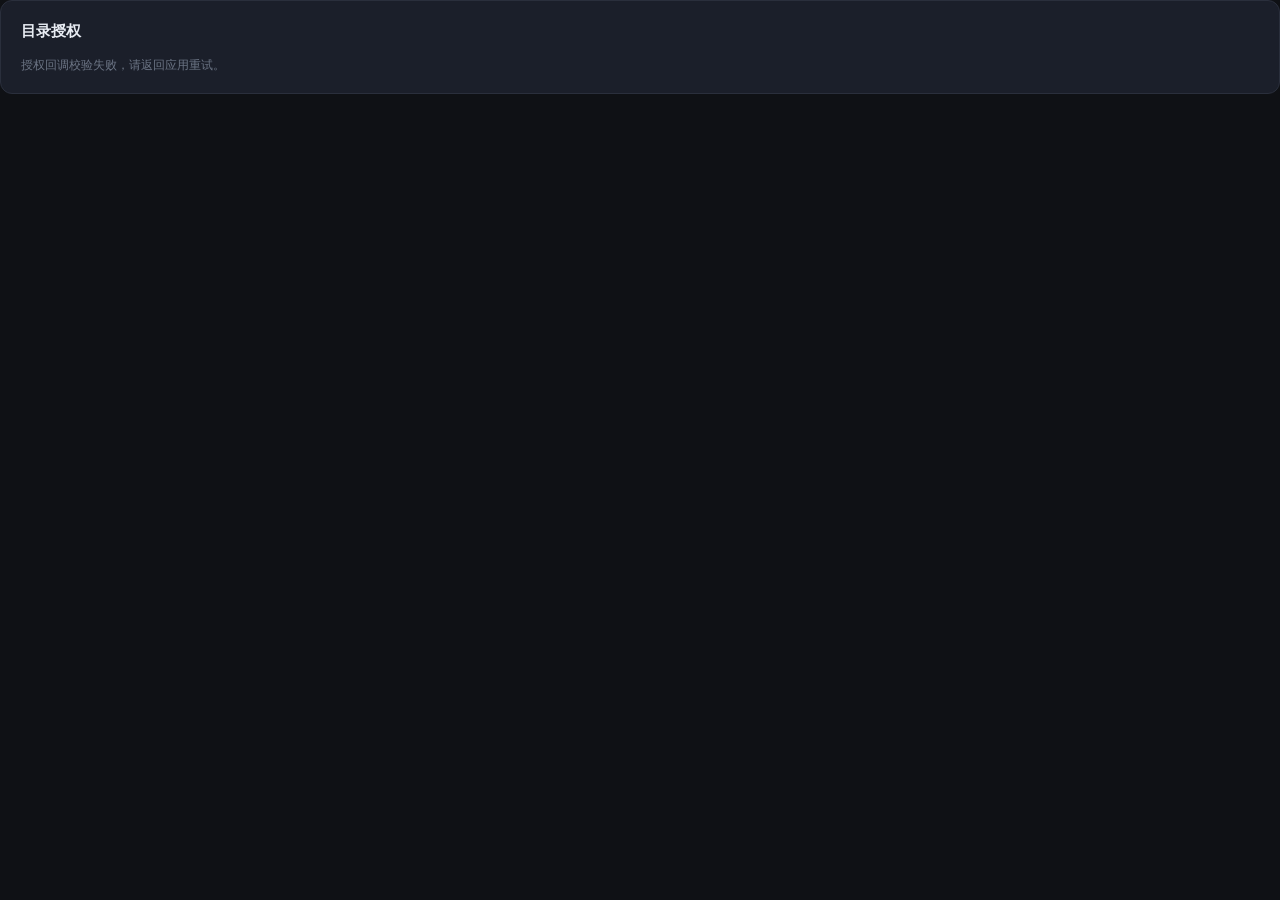
<file: app/ui/callback.html>
<!DOCTYPE html>
<html lang="zh-CN">
<head>
  <meta charset="utf-8" />
  <meta name="viewport" content="width=device-width, initial-scale=1" />
  <title>目录授权回调</title>
  <link rel="stylesheet" href="style.css" />
</head>
<body>
  <main class="app-main">
    <section class="settings-card">
      <h2>目录授权</h2>
      <p class="hint" id="auth-status">正在处理授权结果…</p>
    </section>
  </main>
  <script type="module">
    import { handleAuthCallback } from './js/auth-callback.js';
    handleAuthCallback().then((ok) => {
      if (ok) {
        const el = document.getElementById('auth-status');
        if (el) el.textContent = '授权完成，可关闭此页面。';
      }
    });
  </script>
</body>
</html>
</file>
<file: app/ui/style.css>
:root {
  color-scheme: dark;
  --bg: #0f1115;
  --bg-soft: #161922;
  --bg-card: #1b1f2a;
  --bg-hover: #232834;
  --border: #2a2f3c;
  --text: #e8ecf3;
  --text-dim: #9aa4b5;
  --text-mute: #6b7484;
  --primary: #31c27c;
  --primary-dim: #26a86a;
  --danger: #f2555a;
  --warn: #f6b73c;
  --info: #4a9df8;
  --radius: 12px;
  --radius-sm: 8px;
  --shadow: 0 8px 28px rgba(0, 0, 0, .35);
}

* { box-sizing: border-box; }

html, body {
  height: 100%;
  margin: 0;
}

body {
  background: var(--bg);
  color: var(--text);
  font: 14px/1.55 -apple-system, BlinkMacSystemFont, "Segoe UI", "PingFang SC",
    "Hiragino Sans GB", "Microsoft YaHei", sans-serif;
  overflow: hidden;
}

.hidden { display: none !important; }
.muted { color: var(--text-mute); font-size: 12px; }
.hint { color: var(--text-mute); font-size: 12px; margin: 6px 0 0; }

/* ---------------- 布局 ---------------- */
.layout {
  display: flex;
  height: 100vh;
  padding-bottom: 0;
  transition: padding-bottom .18s ease;
}


.sidebar {
  width: 232px;
  flex: 0 0 232px;
  background: var(--bg-soft);
  border-right: 1px solid var(--border);
  display: flex;
  flex-direction: column;
  padding: 18px 14px;
  gap: 18px;
}

.brand { display: flex; align-items: center; gap: 10px; }

.brand-logo {
  width: 38px; height: 38px;
  display: grid; place-items: center;
  background: linear-gradient(135deg, var(--primary), #1a8f5a);
  border-radius: 10px;
  font-size: 20px;
  color: #05261a;
  font-weight: 700;
}

.brand-name { font-size: 15px; font-weight: 600; }
.brand-sub { font-size: 11px; color: var(--text-mute); }

.brand-meta {
  display: flex;
  flex-wrap: wrap;
  gap: 2px 8px;
  margin-top: 2px;
  font-size: 10px;
  color: var(--text-mute);
}
.brand-meta .bm-item { white-space: nowrap; }

.link {
  color: var(--primary);
  text-decoration: none;
  border-bottom: 1px dashed rgba(49, 194, 124, .5);
  cursor: pointer;
}
.link:hover { color: #4ee39a; }

.mono { font-family: var(--mono, ui-monospace, SFMono-Regular, Menlo, monospace); }

.wechat-row {
  display: flex;
  align-items: center;
  gap: 10px;
  margin: 10px 0 6px;
  padding: 10px 12px;
  border: 1px solid var(--border);
  border-radius: var(--radius-sm);
  background: var(--bg);
}
.wechat-id { font-size: 15px; letter-spacing: .5px; flex: 1; user-select: all; }

.nav { display: flex; flex-direction: column; gap: 4px; }

.nav-item {
  display: flex; align-items: center; gap: 10px;
  padding: 10px 12px;
  background: transparent;
  border: none;
  border-radius: var(--radius-sm);
  color: var(--text-dim);
  font-size: 14px;
  cursor: pointer;
  text-align: left;
  transition: background .15s, color .15s;
}

.nav-item:hover { background: var(--bg-hover); color: var(--text); }
.nav-item.active { background: rgba(49, 194, 124, .14); color: var(--primary); font-weight: 600; }
.nav-item .ico { width: 18px; text-align: center; }

.badge {
  margin-left: auto;
  background: var(--primary);
  color: #05261a;
  border-radius: 10px;
  padding: 1px 7px;
  font-size: 11px;
  font-weight: 700;
}

.account-host { margin-top: auto; display: flex; flex-direction: column; }
.account { display: flex; flex-direction: column; gap: 8px; }

.account-status {
  display: flex; align-items: center; gap: 7px;
  font-size: 12px; color: var(--text-dim);
}

.dot { width: 8px; height: 8px; border-radius: 50%; }
.dot.online { background: var(--primary); box-shadow: 0 0 8px rgba(49, 194, 124, .8); }
.dot.offline { background: var(--text-mute); }

/* ---------------- 主区 ---------------- */
.main { flex: 1; display: flex; flex-direction: column; min-width: 0; }

.topbar {
  height: 60px;
  flex: 0 0 60px;
  display: flex; align-items: center; justify-content: space-between;
  padding: 0 24px;
  border-bottom: 1px solid var(--border);
  background: var(--bg-soft);
}

.topbar h1 { font-size: 17px; margin: 0; font-weight: 600; }
.topbar-actions { display: flex; gap: 10px; align-items: center; }

.content { flex: 1; overflow-y: auto; padding: 20px 24px 32px; }

.view { display: none; }
.view.active { display: block; }

.section-head {
  display: flex; align-items: center; justify-content: space-between;
  gap: 12px; margin: 22px 0 12px; flex-wrap: wrap;
}

.section-head:first-child { margin-top: 4px; }
.section-head h2 { font-size: 15px; margin: 0; font-weight: 600; }

.bulk-actions { display: flex; align-items: center; gap: 10px; flex-wrap: wrap; }
/* 正在载入整张列表（全选/反选前）：整条工具条淡化并显示进度文字 */
.bulk-actions.busy { opacity: .65; }
.bulk-actions.busy .muted { font-style: italic; }

/* ---------------- 按钮/表单 ---------------- */
.btn {
  border: 1px solid transparent;
  border-radius: var(--radius-sm);
  padding: 8px 14px;
  font-size: 13px;
  cursor: pointer;
  background: var(--bg-hover);
  color: var(--text);
  transition: background .15s, opacity .15s, border-color .15s;
  white-space: nowrap;
}

.btn:hover { background: #2b3141; }
.btn:disabled { opacity: .5; cursor: not-allowed; }

.btn-primary { background: var(--primary); color: #05261a; font-weight: 600; }
.btn-primary:hover { background: var(--primary-dim); }

.btn-ghost { background: transparent; border-color: var(--border); color: var(--text-dim); }
.btn-ghost:hover { background: var(--bg-hover); color: var(--text); }

.btn-block { width: 100%; }
.btn-sm { padding: 5px 10px; font-size: 12px; }

.icon-btn {
  background: transparent; border: none; color: var(--text-dim);
  font-size: 16px; cursor: pointer; padding: 4px 8px; border-radius: 6px;
}
.icon-btn:hover { background: var(--bg-hover); color: var(--text); }

input[type="text"], input[type="search"], input[type="tel"], input[type="number"], select {
  background: var(--bg-card);
  border: 1px solid var(--border);
  border-radius: var(--radius-sm);
  color: var(--text);
  padding: 8px 10px;
  font-size: 13px;
  outline: none;
  min-width: 0;
}

input:focus, select:focus { border-color: var(--primary); }

.checkbox { display: inline-flex; align-items: center; gap: 6px; font-size: 12px; color: var(--text-dim); cursor: pointer; }
.checkbox input { accent-color: var(--primary); }

.inline { display: flex; align-items: center; gap: 8px; }

.switch { position: relative; display: inline-block; width: 46px; height: 24px; }
.switch input { opacity: 0; width: 0; height: 0; }
.switch .slider {
  position: absolute; inset: 0; background: var(--bg-hover);
  border-radius: 24px; transition: background .2s; cursor: pointer;
}
.switch .slider::before {
  content: ""; position: absolute; width: 18px; height: 18px; left: 3px; top: 3px;
  background: #fff; border-radius: 50%; transition: transform .2s;
}
.switch input:checked + .slider { background: var(--primary); }
.switch input:checked + .slider::before { transform: translateX(22px); }

/* ---------------- 歌单卡片 ---------------- */
.card-grid {
  display: grid;
  grid-template-columns: repeat(auto-fill, minmax(150px, 1fr));
  gap: 14px;
}

.songlist-card {
  background: var(--bg-card);
  border: 1px solid var(--border);
  border-radius: var(--radius);
  overflow: hidden;
  cursor: pointer;
  transition: transform .15s, border-color .15s;
}

.songlist-card:hover { transform: translateY(-2px); border-color: var(--primary); }

.songlist-card .cover {
  position: relative;
  aspect-ratio: 1 / 1;
  background: var(--bg-hover) center/cover no-repeat;
}

.songlist-card .play-count {
  position: absolute; right: 6px; bottom: 6px;
  background: rgba(0, 0, 0, .6); color: #fff;
  border-radius: 20px; padding: 2px 8px; font-size: 11px;
}

.songlist-card .meta { padding: 8px 10px 10px; }
.songlist-card .title {
  font-size: 13px; line-height: 1.4; height: 36px;
  overflow: hidden; display: -webkit-box; -webkit-line-clamp: 2; -webkit-box-orient: vertical;
}
.songlist-card .sub { font-size: 11px; color: var(--text-mute); margin-top: 4px; }

/* ---------------- 歌曲列表 ---------------- */
.song-list { list-style: none; margin: 0; padding: 0; }

.song-item {
  display: flex; align-items: center; gap: 12px;
  padding: 9px 12px;
  border-radius: var(--radius-sm);
  border: 1px solid transparent;
  transition: background .12s;
  content-visibility: auto;
  contain-intrinsic-size: 52px;
}

.song-item:hover { background: var(--bg-card); }
.song-item.selected { background: rgba(49, 194, 124, .08); }
.song-item .idx { width: 22px; text-align: right; color: var(--text-mute); font-size: 12px; }
.song-item .info { flex: 1; min-width: 0; }
.song-item .name {
  font-size: 13.5px; white-space: nowrap; overflow: hidden; text-overflow: ellipsis;
}
.song-item .name .tag {
  font-size: 10px; color: var(--primary); border: 1px solid var(--primary);
  border-radius: 3px; padding: 0 3px; margin-left: 6px; vertical-align: 1px;
}
.song-item .sub {
  font-size: 12px; color: var(--text-mute);
  white-space: nowrap; overflow: hidden; text-overflow: ellipsis;
}
.song-item .duration { color: var(--text-mute); font-size: 12px; width: 46px; text-align: right; }
.song-item .ops { display: flex; gap: 6px; opacity: 0; transition: opacity .15s; }
.song-item:hover .ops { opacity: 1; }

/* ---------------- 骨架屏 ---------------- */
.skeleton {
  background: linear-gradient(90deg, var(--bg-hover) 25%, #2e3444 37%, var(--bg-hover) 63%);
  background-size: 400% 100%;
  animation: shimmer 1.3s infinite linear;
  border-radius: 6px;
  height: 14px;
}

@keyframes shimmer {
  0% { background-position: 100% 0; }
  100% { background-position: 0 0; }
}

.song-skeleton { display: flex; align-items: center; gap: 12px; padding: 12px; }
.song-skeleton .skeleton.bar { flex: 1; }

/* ---------------- 任务卡片 ---------------- */
.task-list { display: flex; flex-direction: column; gap: 12px; }

.task-card {
  background: var(--bg-card);
  border: 1px solid var(--border);
  border-left: 3px solid var(--text-mute);
  border-radius: var(--radius);
  padding: 12px 14px;
}

.task-card.running { border-left-color: var(--info); }
.task-card.done { border-left-color: var(--primary); }
.task-card.failed { border-left-color: var(--danger); }
.task-card.pending { border-left-color: var(--warn); }

.task-head { display: flex; align-items: center; gap: 10px; }
.task-head .task-title { font-size: 14px; font-weight: 600; flex: 1; min-width: 0; overflow: hidden; text-overflow: ellipsis; white-space: nowrap; }

.progress-row { display: flex; align-items: center; gap: 10px; margin-top: 10px; }
.progress-row .label { font-size: 12px; color: var(--text-dim); width: 62px; flex: 0 0 62px; }
.progress-row .pct {
  font-size: 12px; color: var(--text);
  width: 46px; flex: 0 0 46px; text-align: right;
  font-variant-numeric: tabular-nums;
}
.progress-row .value {
  font-size: 12px; color: var(--text-mute);
  width: 112px; flex: 0 0 112px; text-align: right;
  white-space: nowrap; overflow: hidden; text-overflow: ellipsis;
}

.progress-row .progress {
  flex: 1 1 auto; height: 8px; background: var(--bg-hover);
  border-radius: 6px; overflow: hidden;
}

.progress-row .progress .bar-fill {
  display: block; height: 100%; width: 0%;
  background: linear-gradient(90deg, var(--primary-dim), var(--primary));
  border-radius: 6px;
  transition: width .3s ease;
  position: relative; overflow: hidden;
}

.progress-row .progress.pending .bar-fill { background: transparent; }
.progress-row .progress.skipped .bar-fill { background: #4a5266; }
.progress-row .progress.failed .bar-fill { background: var(--danger); }

.progress-row .progress.running .bar-fill::after {
  content: ''; position: absolute; inset: 0;
  background: linear-gradient(90deg, rgba(255, 255, 255, 0), rgba(255, 255, 255, .45), rgba(255, 255, 255, 0));
  animation: stripe 1.1s linear infinite;
}

@keyframes stripe {
  0% { transform: translateX(-100%); }
  100% { transform: translateX(100%); }
}

/* 兼容旧类名（.progress > .bar + indeterminate） */
.progress { flex: 1; height: 8px; background: var(--bg-hover); border-radius: 6px; overflow: hidden; }
.progress .bar {
  height: 100%; width: 0%;
  background: linear-gradient(90deg, var(--primary-dim), var(--primary));
  border-radius: 6px;
  transition: width .25s ease;
}
.progress .bar.meta { background: linear-gradient(90deg, #3b7fd4, var(--info)); }
.progress .bar.failed { background: var(--danger); }

@keyframes slide {
  0% { margin-left: 0; }
  50% { margin-left: 70%; }
  100% { margin-left: 0; }
}

.task-foot {
  display: flex; align-items: center; gap: 10px;
  margin-top: 10px; font-size: 12px; color: var(--text-mute);
}
.task-foot .fail-reason { color: var(--danger); }

/* ---------------- 下载历史 ---------------- */
.history-scroll {
  height: calc(100vh - 210px);
  overflow-y: auto;
  border: 1px solid var(--border);
  border-radius: var(--radius);
  background: var(--bg-card);
}

.history-table { width: 100%; border-collapse: collapse; font-size: 13px; }

.history-table thead th {
  position: sticky; top: 0; z-index: 2;
  background: var(--bg-soft);
  text-align: left;
  font-weight: 600;
  font-size: 12px;
  color: var(--text-dim);
  padding: 10px 14px;
  border-bottom: 1px solid var(--border);
}

.history-table td {
  padding: 10px 14px;
  border-bottom: 1px solid rgba(42, 47, 60, .6);
  vertical-align: middle;
}

.history-table tr:hover td { background: var(--bg-hover); }
.history-table .col-name { max-width: 280px; }

.file-state { font-size: 12px; }
.file-state.ok { color: var(--primary); }
.file-state.missing { color: var(--danger); }
.file-state.unknown { color: var(--text-mute); }

/* ---------------- 设置 ---------------- */
.settings-card {
  background: var(--bg-card);
  border: 1px solid var(--border);
  border-radius: var(--radius);
  padding: 18px 20px;
  width: 100%;
  /* 撑满内容区（窗口很宽时不再被 620px 卡窄），真正的小屏由下方媒体查询单列兜底 */
  max-width: 100%;
}

.settings-card h2 { font-size: 15px; margin: 0 0 14px; }

.field {
  display: flex;
  flex-direction: column;
  gap: 6px;
  padding: 12px 0;
  border-bottom: 1px dashed rgba(42, 47, 60, .8);
}

.field:last-of-type { border-bottom: none; }
.field > label { font-size: 13px; color: var(--text-dim); }
.field input[readonly] { color: var(--text-mute); }

/* 设置卡片内容不越界：长路径 / 长提示自动换行，控件允许收缩 */
.settings-card { overflow-wrap: anywhere; }
.field, .field > label, .hint { min-width: 0; }
.hint, .field > label { overflow-wrap: anywhere; word-break: break-word; }
.field .inline { flex-wrap: wrap; }
.field .inline > * { min-width: 0; }
.field input, .field select { max-width: 100%; }

/* 推送事件与去重：每类事件一行（勾选框 + 各自的去重分钟数） */
.push-row { display: flex; align-items: center; flex-wrap: wrap; gap: 4px 10px; }
.push-row .check {
  display: inline-flex; align-items: center; gap: 6px;
  font-size: 12px; color: var(--text-dim); cursor: pointer;
}
.push-row .check input { accent-color: var(--primary); }
.push-row .push-dedup {
  display: inline-flex; align-items: center; gap: 4px;
  font-size: 12px; color: var(--text-mute);
}
.push-row .push-dedup input { width: 76px; }

/* 已授权文件夹：可逐个移除（移除前二次确认，移除后不再提供恢复） */
.dir-list { display: flex; flex-direction: column; gap: 6px; margin-top: 8px; }
.dir-row {
  display: flex; align-items: center; gap: 8px;
  padding: 6px 8px; border: 1px solid var(--border); border-radius: var(--radius-sm);
  background: var(--bg-hover); font-size: 12px;
}
.dir-row .dir-path { flex: 1 1 auto; min-width: 0; overflow-wrap: anywhere; }
.dir-row .tag {
  flex: 0 0 auto; font-size: 11px; padding: 1px 6px; border-radius: 999px;
  background: rgba(49, 194, 124, .16); color: var(--primary);
}


/* ---------------- 播放器弹窗（player-window 组件风格） ---------------- */
/* 播放器打开时锁住背景滚动，避免弹窗后面的页面跟着动 */
body.has-player { overflow: hidden; }

/* 用 .modal-card.player-card 提高特异性，避免被 .modal-card 的 420px 上限压窄 */
.modal-card.player-card { width: min(720px, 96vw); max-width: min(720px, 96vw); }

.player-body { display: flex; flex-direction: column; gap: 12px; }

.pw-top { display: flex; gap: 14px; align-items: flex-start; }

.pw-cover {
  width: 104px; height: 104px; border-radius: 10px; object-fit: cover;
  background: var(--bg-hover); flex-shrink: 0;
  border: 1px solid var(--border);
}

.pw-side { flex: 1; min-width: 0; display: flex; flex-direction: column; gap: 8px; }

/* 原生 audio 只负责播放，界面用下面的自绘控制条
   （原生「⋮ → 下载」拿的是试听音质，容易误用） */
.pw-side audio { display: none; }

.pw-bar {
  display: flex; align-items: center; gap: 8px;
  padding: 8px 10px;
  border: 1px solid var(--border); border-radius: 10px;
  background: rgba(0, 0, 0, .18);
}

.pw-btn {
  flex-shrink: 0; width: 30px; height: 30px; padding: 0; line-height: 1;
  display: inline-flex; align-items: center; justify-content: center;
  border: 1px solid var(--border); border-radius: 8px;
  background: var(--bg-hover); color: var(--text);
  font-size: 13px; cursor: pointer;
  transition: background .2s, border-color .2s, color .2s;
}

.pw-btn:hover { border-color: var(--primary); color: var(--primary); }
.pw-btn svg { width: 16px; height: 16px; fill: currentColor; display: block; }

.pw-time {
  flex-shrink: 0; min-width: 84px; text-align: center;
  font-size: 11.5px; color: var(--text-mute); font-variant-numeric: tabular-nums;
}

.pw-range {
  -webkit-appearance: none; appearance: none;
  height: 4px; border-radius: 3px; background: var(--border);
  cursor: pointer; outline: none;
}

.pw-range::-webkit-slider-thumb {
  -webkit-appearance: none; appearance: none;
  width: 12px; height: 12px; border: none; border-radius: 50%; background: var(--primary);
}

.pw-range::-moz-range-thumb {
  width: 12px; height: 12px; border: none; border-radius: 50%; background: var(--primary);
}

.pw-seek { flex: 1; min-width: 60px; }
.pw-vol { width: 68px; flex-shrink: 0; }

.pw-more-wrap { position: relative; flex-shrink: 0; }

.pw-more-menu {
  position: absolute; right: 0; top: calc(100% + 6px); z-index: 30;
  min-width: 210px; padding: 4px;
  display: flex; flex-direction: column; gap: 2px;
  background: var(--bg-card, var(--bg, #1b1b1d));
  border: 1px solid var(--border); border-radius: 10px;
  box-shadow: 0 8px 24px rgba(0, 0, 0, .35);
}

.pw-more-item {
  display: flex; align-items: center; justify-content: space-between; gap: 12px;
  padding: 8px 10px; border: none; border-radius: 7px;
  background: transparent; color: var(--text); font-size: 12.5px;
  text-align: left; cursor: pointer;
}

.pw-more-item:hover { background: var(--bg-hover); color: var(--primary); }

@media (max-width: 560px) {
  .pw-time { min-width: 70px; font-size: 11px; }
  .pw-vol { display: none; }
}

.pw-meta {
  font-size: 12.5px; color: var(--text-mute); line-height: 1.5;
  word-break: break-all;
}

.pw-hint { font-size: 12px; color: var(--text-dim); line-height: 1.5; }

/* 歌词盒：上下 70px 留白，首行/末行也能滚到正中 */
.pw-lrc {
  height: 190px;
  overflow-y: auto;
  padding: 70px 12px;
  border: 1px solid var(--border);
  border-radius: 10px;
  background: rgba(0, 0, 0, .18);
  text-align: center;
  scrollbar-width: thin;
}

.pw-lrc .lyric-line {
  padding: 5px 4px;
  font-size: 13.5px;
  color: var(--text-dim);
  opacity: .55;
  cursor: pointer;
  border-radius: 6px;
  transition: color .2s, opacity .2s, background .2s;
}

.pw-lrc .lyric-line:hover { background: var(--bg-hover); opacity: .85; }
.pw-lrc .lyric-line.active { color: var(--primary); opacity: 1; font-weight: 600; }

.pw-lrc .lyric-trans {
  display: block; margin-top: 2px;
  font-size: 12px; font-weight: 400; color: var(--text-mute);
}

.pw-lrc .lyric-empty { padding: 24px 0; color: var(--text-mute); font-size: 13px; }

.pw-fields {
  max-height: 170px; overflow-y: auto;
  border-top: 1px solid var(--border);
  padding-top: 10px;
  display: grid; grid-template-columns: repeat(auto-fill, minmax(220px, 1fr));
  gap: 6px 16px;
}

.pw-field { display: flex; gap: 8px; font-size: 12.5px; align-items: baseline; }
.pw-field-label { color: var(--text-mute); min-width: 64px; flex-shrink: 0; }
.pw-field-value { color: var(--text); word-break: break-all; }
.pw-field-value .lyric-empty-inline { color: var(--text-mute); }


/* ---------------- 播放队列（播放列表） ---------------- */
#modal-queue { z-index: 75; }
.pw-tools { display: flex; align-items: center; gap: 2px; }
.pw-tools #pw-mode { font-size: 19px; font-weight: 600; }
.pw-btn:disabled { opacity: .32; cursor: not-allowed; }
.pw-queue-btn { position: relative; }
.q-badge {
  position: absolute; top: 0; right: 0;
  min-width: 14px; height: 14px; padding: 0 3px;
  border-radius: 7px; background: var(--primary); color: #05261a;
  font-size: 9px; line-height: 14px; text-align: center; font-weight: 700;
}
.q-badge:empty { display: none; }
.queue-card { max-width: 620px; }
.queue-toolbar {
  display: flex; align-items: center; gap: 8px;
  padding: 10px 16px;
  border-bottom: 1px solid var(--border);
}
.queue-toolbar .muted {
  flex: 1; min-width: 0; font-size: 12px;
  white-space: nowrap; overflow: hidden; text-overflow: ellipsis;
}
.queue-body { flex: 1; min-height: 0; padding: 6px 12px 16px; }
.queue-list { list-style: none; margin: 0; padding: 0; }
.queue-item {
  display: flex; align-items: center; gap: 10px;
  padding: 8px; border-radius: 10px;
  border-bottom: 1px solid var(--border);
  cursor: pointer;
}
.queue-item:last-child { border-bottom: none; }
.queue-item:hover { background: var(--bg-hover); }
.queue-item.playing { background: rgba(49, 194, 124, .10); box-shadow: inset 3px 0 0 var(--primary); }
.q-idx { width: 20px; flex: 0 0 20px; text-align: right; font-size: 12px; color: var(--text-mute); }
.q-eq { display: none; width: 20px; flex: 0 0 20px; height: 14px; align-items: flex-end; justify-content: center; gap: 2px; }
.q-eq i { display: block; width: 3px; height: 6px; border-radius: 2px; background: var(--primary); animation: eq-bounce .9s infinite ease-in-out; }
.q-eq i:nth-child(2) { height: 12px; animation-delay: .15s; }
.q-eq i:nth-child(3) { height: 8px; animation-delay: .3s; }
.queue-item.playing .q-idx { display: none; }
.queue-item.playing .q-eq { display: flex; }
@keyframes eq-bounce {
  0%, 100% { transform: scaleY(.5); }
  50% { transform: scaleY(1.15); }
}
.q-cover {
  position: relative;
  width: 44px; height: 44px; flex: 0 0 44px; border-radius: 8px;
  background: linear-gradient(135deg, var(--bg-hover), var(--bg-soft)) center/cover no-repeat;
}
.q-cover::after {
  content: "♪"; position: absolute; inset: 0;
  display: grid; place-items: center;
  color: var(--text-mute); font-size: 16px;
}
.q-cover[style*="background-image"]::after { display: none; }
.q-info { flex: 1; min-width: 0; display: flex; flex-direction: column; gap: 2px; }
.q-name { font-size: 14px; white-space: nowrap; overflow: hidden; text-overflow: ellipsis; }
.queue-item.playing .q-name { color: var(--primary); font-weight: 600; }
.q-sub { font-size: 12px; color: var(--text-mute); white-space: nowrap; overflow: hidden; text-overflow: ellipsis; }
.q-del { flex: 0 0 auto; color: var(--text-mute); }
.queue-empty { padding: 36px 12px; text-align: center; color: var(--text-dim); font-size: 14px; line-height: 1.8; }
.song-item.playing { background: rgba(49, 194, 124, .07); }
.song-item.playing .name { color: var(--primary); }
.m-row .m-count { font-size: 12px; color: var(--text-mute); }

.col-action { text-align: right; white-space: nowrap; }
.btn-sm { padding: 4px 10px; font-size: 12px; }

/* ---------------- 模态 ---------------- */
.modal {
  position: fixed; inset: 0;
  background: rgba(0, 0, 0, .6);
  display: flex; align-items: center; justify-content: center;
  z-index: 60;
  padding: 24px;
}

/* 播放器弹窗要压住其它弹窗：三个 .modal 原本都是 60，而 #modal-player 在 DOM 最前面，
   同级下会被后面的「歌单歌曲列表」弹窗盖住，所以单独抬高一层（仍低于 loading=80 / toast=90） */
#modal-player { z-index: 70; }

.modal-card {
  background: var(--bg-soft);
  border: 1px solid var(--border);
  border-radius: 14px;
  box-shadow: var(--shadow);
  width: 100%;
  max-width: 420px;
  max-height: 86vh;
  display: flex; flex-direction: column;
  overflow: hidden;
}

.modal-card.modal-wide { max-width: 760px; }

.modal-head {
  display: flex; align-items: center; justify-content: space-between;
  padding: 14px 18px;
  border-bottom: 1px solid var(--border);
}

.modal-head h3 { margin: 0; font-size: 15px; }
.modal-body { padding: 16px 18px; overflow-y: auto; }

.tabs { display: flex; gap: 6px; padding: 12px 18px 0; }

.tab {
  flex: 1;
  background: transparent;
  border: 1px solid var(--border);
  border-radius: var(--radius-sm);
  color: var(--text-dim);
  padding: 8px 6px;
  font-size: 13px;
  cursor: pointer;
}

.tab.active { background: rgba(49, 194, 124, .14); border-color: var(--primary); color: var(--primary); font-weight: 600; }

.qr-box {
  position: relative;
  width: 200px; height: 200px;
  margin: 4px auto 10px;
  background: #fff;
  border-radius: 10px;
  display: grid; place-items: center;
  overflow: hidden;
}

.qr-box img { width: 100%; height: 100%; object-fit: contain; }

.qr-mask {
  position: absolute; inset: 0;
  background: rgba(15, 17, 21, .82);
  color: var(--text-dim);
  display: flex; align-items: center; justify-content: center;
  font-size: 13px;
  text-align: center;
  padding: 12px;
}

/* ---------------- toast / loading ---------------- */
.toast-wrap {
  position: fixed; top: 18px; right: 18px;
  display: flex; flex-direction: column; gap: 8px;
  z-index: 90;
}

.toast {
  background: var(--bg-card);
  border: 1px solid var(--border);
  border-left: 3px solid var(--info);
  border-radius: var(--radius-sm);
  padding: 10px 14px;
  font-size: 13px;
  box-shadow: var(--shadow);
  animation: toast-in .18s ease;
  max-width: 340px;
}

.toast.success { border-left-color: var(--primary); }
.toast.error { border-left-color: var(--danger); }
.toast.warn { border-left-color: var(--warn); }

@keyframes toast-in {
  from { opacity: 0; transform: translateX(16px); }
  to { opacity: 1; transform: translateX(0); }
}

.loading {
  position: fixed; inset: 0;
  background: rgba(15, 17, 21, .45);
  display: grid; place-items: center;
  z-index: 80;
}

.spinner {
  width: 34px; height: 34px;
  border: 3px solid rgba(255, 255, 255, .18);
  border-top-color: var(--primary);
  border-radius: 50%;
  animation: spin .8s linear infinite;
}

@keyframes spin { to { transform: rotate(360deg); } }

.empty {
  text-align: center;
  color: var(--text-mute);
  font-size: 13px;
  padding: 28px 0;
}

/* ---------------- 滚动条 ---------------- */
::-webkit-scrollbar { width: 9px; height: 9px; }
::-webkit-scrollbar-track { background: transparent; }
::-webkit-scrollbar-thumb { background: #333a49; border-radius: 6px; }
::-webkit-scrollbar-thumb:hover { background: #414a5c; }

/* ---------------- 首页入口（四宫格） ---------------- */
.home-hub {
  display: grid;
  grid-template-columns: repeat(auto-fit, minmax(250px, 1fr));
  gap: 14px;
}

.home-entry {
  display: flex;
  align-items: center;
  gap: 14px;
  padding: 18px;
  text-align: left;
  color: var(--text);
  background: var(--bg-card);
  border: 1px solid var(--border);
  border-radius: var(--radius);
  cursor: pointer;
  transition: transform .15s, border-color .15s, background .15s;
}

.home-entry:hover { transform: translateY(-2px); border-color: var(--primary); background: var(--bg-hover); }
.home-entry:active { transform: translateY(0); }

.home-entry .he-ico {
  flex: 0 0 auto;
  width: 46px; height: 46px;
  display: grid; place-items: center;
  font-size: 24px;
  background: var(--bg-hover);
  border-radius: 12px;
}

.home-entry .he-text { display: flex; flex-direction: column; gap: 2px; flex: 1; min-width: 0; }
.home-entry .he-title { font-size: 15px; font-weight: 600; }
.home-entry .he-desc { font-size: 12px; color: var(--text-mute); }
.home-entry .he-count { flex: 0 0 auto; font-size: 12px; color: var(--primary); white-space: nowrap; }

.head-left { display: flex; align-items: center; gap: 10px; flex-wrap: wrap; }

/* ---------------- 响应式 ---------------- */
@media (max-width: 900px) {
  .sidebar { width: 68px; flex-basis: 68px; padding: 14px 8px; }
  .brand-name, .brand-sub, .nav-item span:not(.ico), .nav-item > .badge, .account-status { display: none; }
  .nav-item { justify-content: center; }
  .content { padding: 14px; }
  .home-hub { grid-template-columns: 1fr; }
  .home-entry { padding: 14px; }
}

/* 搜索页提示（歌单搜索用法说明） */
.search-hint {
  margin: 10px 2px 0;
  padding: 8px 12px;
  background: var(--bg-soft);
  border: 1px solid var(--border);
  border-left: 3px solid var(--primary);
  border-radius: var(--radius-sm);
  color: var(--text-dim);
  font-size: 12px;
  line-height: 1.7;
}
.search-hint b { color: var(--text); }
.search-hint code {
  background: var(--bg-card);
  border-radius: 4px;
  padding: 1px 5px;
  color: var(--primary);
}


/* ---------------- v1.2.0 新增：折叠卡头 / 账号卡片 / 消息日志 ---------------- */
.settings-card > summary.card-head {
  list-style: none;
  cursor: pointer;
  display: flex;
  align-items: center;
  justify-content: space-between;
  gap: 8px;
  user-select: none;
}
.settings-card > summary.card-head::-webkit-details-marker { display: none; }
.settings-card > summary.card-head h2 { margin: 0; font-size: 15px; }
.settings-card > summary.card-head::after {
  content: "▾";
  color: var(--text-mute);
  font-size: 12px;
  transition: transform .16s ease;
}
.settings-card[open] > summary.card-head::after { transform: rotate(180deg); }
.settings-card[open] > summary.card-head { margin-bottom: 14px; }

.account-card { display: flex; flex-direction: row; align-items: center; gap: 10px; }
.acc-main { flex: 1; min-width: 0; display: flex; flex-direction: column; align-items: flex-start; gap: 2px; }
.acc-avatar {
  width: 40px; height: 40px; flex: 0 0 40px;
  border-radius: 50%;
  background: var(--bg-hover);
  display: grid; place-items: center;
  overflow: hidden;
  font-size: 16px;
}
.acc-avatar img { width: 100%; height: 100%; object-fit: cover; }
.acc-name {
  font-size: 13px; font-weight: 600;
  white-space: nowrap; overflow: hidden; text-overflow: ellipsis;
}
.acc-sub { font-size: 12px; color: var(--text-mute); }
.acc-list { display: flex; flex-direction: column; gap: 6px; }
.acc-item {
  display: flex; align-items: center; gap: 8px;
  padding: 6px 8px;
  border: 1px solid var(--border);
  border-radius: var(--radius-sm);
  background: var(--bg-card);
  font-size: 12px;
  cursor: pointer;
}
.acc-item:hover { background: var(--bg-hover); }
.acc-item.current { border-color: var(--primary); }
.acc-item .acc-del {
  border: none; background: none; color: var(--text-mute);
  cursor: pointer; font-size: 13px; padding: 0 2px;
}
.acc-item .acc-del:hover { color: var(--danger); }
.chip {
  padding: 4px 12px; border-radius: 999px;
  border: 1px solid var(--border);
  background: var(--bg-card);
  color: var(--text-dim);
  font-size: 12px; cursor: pointer;
}
.chip:hover { background: var(--bg-hover); }
.chip.active { border-color: var(--primary); color: var(--primary); background: rgba(49, 194, 124, .12); }
.logs-scroll {
  max-height: 60vh; overflow: auto;
  border: 1px solid var(--border); border-radius: var(--radius);
  background: var(--bg-card);
}
.log-row {
  display: flex; align-items: baseline; gap: 10px;
  padding: 9px 12px;
  border-bottom: 1px dashed rgba(42, 47, 60, .8);
  font-size: 13px;
}
.log-row:last-child { border-bottom: none; }
.log-time { color: var(--text-mute); font-size: 12px; flex: 0 0 auto; font-variant-numeric: tabular-nums; }

/* ==========================================================
   主题：浅色（html[data-theme="light"]）
   ========================================================== */
html[data-theme="light"] {
  color-scheme: light;
  --bg: #f2f4f7;
  --bg-soft: #e9edf3;
  --bg-card: #ffffff;
  --bg-hover: #e3e9f0;
  --border: #d7dee7;
  --text: #1b2330;
  --text-dim: #4a5568;
  --text-mute: #8b94a5;
  --primary: #21a566;
  --primary-dim: #1b8b55;
  --shadow: 0 6px 20px rgba(24, 39, 75, .12);
}
html[data-theme="light"] .song-skeleton .skeleton {
  background: linear-gradient(90deg, var(--bg-hover) 25%, #d9e0ea 37%, var(--bg-hover) 63%);
}
html[data-theme="light"] .sidebar { border-right-color: var(--border); }

/* ==========================================================
   设置页：一项一行（左标题 / 右控件，说明整行铺满）
   ========================================================== */
#view-settings .field {
  display: grid;
  /* 第二列必须写 minmax(0, 1fr)：只写 1fr 时该列 min 是 auto，
     遇到不断行的长目录路径（select 的 option、.hint 里的长路径）会把网格撑到卡片外，
     即用户反馈的「控件/文字超出设置卡片背景框」。 */
  /* 标签列固定一个合适宽度（不再按百分比随卡片变宽而拉大），右侧控件列吃掉剩余空间 */
  grid-template-columns: minmax(120px, 236px) minmax(0, 1fr);
  align-items: center;
  gap: 6px 14px;
}
#view-settings .field > label:first-child { grid-column: 1; }
#view-settings .field > .hint { grid-column: 1 / -1; }
#view-settings .field > .inline,
#view-settings .field > input[type="text"],
#view-settings .field > input[type="number"],
#view-settings .field > select,
/* 除「标签」与「提示文字」外的直属子元素一律放到右侧控件列。
   否则它们会被自动排进第一列（标签列，固定 236px），
   例如 #dir-list、.push-row 会被压成 236px 宽的一小条，右边留一大片空白 */
#view-settings .field > *:not(label):not(.hint) { grid-column: 2; }
#view-settings .field > .check { grid-column: 2; }
#view-settings .field > .check { margin: 2px 0; }
/* 控件可收缩 + 长文本可断行：兜住超长目录名/提示文案 */
#view-settings .field > .inline { min-width: 0; flex-wrap: wrap; }
#view-settings .field > .inline > * { min-width: 0; max-width: 100%; }
#view-settings .field > input,
#view-settings .field > select { max-width: 100%; min-width: 0; }
#view-settings .field > select { width: 100%; }
#view-settings .field > .hint { overflow-wrap: anywhere; word-break: break-word; }
#view-settings #dir-list { width: 100%; min-width: 0; }

/* 页面最下方的统一「保存设置」条 */
.settings-save {
  position: sticky;
  bottom: 0;
  display: flex;
  align-items: center;
  justify-content: space-between;
  gap: 12px;
  flex-wrap: wrap;
  margin-top: 16px;
  padding: 14px 18px;
  background: var(--bg-card);
  border: 1px solid var(--border);
  border-radius: var(--radius);
  box-shadow: var(--shadow);
}
.settings-save .btn { min-width: 132px; }

/* 设置页最下方的「关于」信息块（开发者 / 发布者） */
.settings-about {
  margin-top: 16px;
  padding: 14px 18px;
  background: var(--bg-card);
  border: 1px solid var(--border);
  border-radius: var(--radius);
}
.settings-about .about-head { margin-bottom: 8px; }
.settings-about .about-head h2 { margin: 0; font-size: 14px; }
.settings-about .hint { margin: 0; }
.settings-about .link { cursor: pointer; }

/* 小屏：设置项改成单列，标签在上、控件在下，避免被窄屏挤成两截 */
@media (max-width: 560px) {
  #view-settings .field {
    grid-template-columns: minmax(0, 1fr);
    gap: 4px;
  }
  #view-settings .field > * { grid-column: 1 / -1; }
}

/* ---------------- 首页新增板块（信息流 / 榜单 / 新碟 / 歌手 / 热搜 / 每日 30 首） ---------------- */
.block-mount { display: flex; flex-direction: column; gap: 12px; }

/* 一行 chip（榜单分类 / 新碟区域 / 热搜词 / 信息流卡片） */
.chip-row { display: flex; flex-wrap: wrap; gap: 8px; margin: 4px 0 12px; }
.chip-row .chip b { color: var(--primary); margin-right: 2px; }
.muted-chip { opacity: .75; cursor: default; }

/* 信息流分组 */
.block-group { margin-bottom: 18px; }
.block-group-title {
  font-size: 14px; font-weight: 600; margin: 10px 0 8px;
  padding-left: 8px; border-left: 3px solid var(--primary);
}

/* 板块内的勾选工具条 */
.bulk-bar {
  display: flex; align-items: center; gap: 10px; flex-wrap: wrap;
  padding: 8px 10px; border: 1px solid var(--border);
  border-radius: var(--radius); background: var(--bg-card);
  position: sticky; bottom: 0;
}
.bulk-bar .spacer { flex: 1; }
.block-bulk { margin-top: 10px; }

/* 专辑小卡片（复用 .card-grid 的网格布局，只是格子更小） */
.card-grid.mini { grid-template-columns: repeat(auto-fill, minmax(124px, 1fr)); gap: 12px; }
.mini-card {
  display: flex; flex-direction: column; gap: 6px; padding: 0;
  background: var(--bg-card); border: 1px solid var(--border);
  border-radius: var(--radius); overflow: hidden;
  cursor: pointer; text-align: left; color: var(--text);
  transition: transform .15s, border-color .15s;
}
.mini-card:hover { transform: translateY(-2px); border-color: var(--primary); }
.mini-cover {
  width: 100%; aspect-ratio: 1 / 1; object-fit: cover; display: block;
  background: var(--bg-hover);
}
.mini-name {
  font-size: 12px; line-height: 1.4; padding: 0 8px;
  display: -webkit-box; -webkit-line-clamp: 2; -webkit-box-orient: vertical; overflow: hidden;
}
.mini-sub {
  font-size: 11px; color: var(--text-mute); padding: 0 8px 8px;
  overflow: hidden; text-overflow: ellipsis; white-space: nowrap;
}

/* 歌手榜 */
.singer-list { list-style: none; margin: 0; padding: 0; }
.singer-item {
  display: flex; align-items: center; gap: 12px;
  padding: 8px 12px; border-bottom: 1px dashed var(--border);
}
.singer-name {
  flex: 1; min-width: 0; display: flex; flex-direction: column; align-items: flex-start;
  gap: 2px; background: none; border: 0; color: var(--text); cursor: pointer;
  font-size: 13px; text-align: left; padding: 0;
}
.singer-name:hover .singer-name-text { color: var(--primary); }
.singer-name-text { font-weight: 600; }
.singer-ops { display: flex; gap: 6px; flex-shrink: 0; }

/* 歌曲详情弹窗里的信息块 */
.detail-grid { display: grid; grid-template-columns: repeat(auto-fill, minmax(150px, 1fr)); gap: 10px; margin: 10px 0; }
.detail-grid .fact {
  background: var(--bg-card); border: 1px solid var(--border);
  border-radius: var(--radius-sm); padding: 8px 10px;
}
.detail-grid .fact b { display: block; font-size: 11px; color: var(--text-mute); font-weight: 500; margin-bottom: 2px; }
.fact-tag { display: inline-block; margin: 2px 6px 2px 0; }

/* 小屏：入口与工具条更紧凑 */
@media (max-width: 720px) {
  .bulk-bar { position: static; }
  .singer-item { flex-wrap: wrap; }
}

/* ==========================================================
   播放器 v1.7：沉浸式全屏播放页（手机）/ 居中卡片（桌面）
   ========================================================== */
#modal-player { --pf-lyric-size: 17px; }
#modal-player.pf-size-s { --pf-lyric-size: 15px; }
#modal-player.pf-size-m { --pf-lyric-size: 17px; }
#modal-player.pf-size-l { --pf-lyric-size: 20px; }
#modal-player.pf-align-left .pw-lrc { text-align: left; }
#modal-player .player-card { position: relative; overflow: hidden; display: flex; flex-direction: column; isolation: isolate; }

.pf-bg {
  position: absolute; inset: -12%; z-index: 0;
  background: linear-gradient(160deg, #1c2430, #0f1115) center/cover no-repeat;
  filter: blur(46px) saturate(1.25); opacity: 0; transform: scale(1.08);
  transition: opacity .6s ease; pointer-events: none;
  animation: pf-breathe 14s ease-in-out infinite;
}
.pf-bg.on { opacity: .42; }
@keyframes pf-breathe {
  0%, 100% { transform: scale(1.08); filter: blur(46px) saturate(1.2); }
  50% { transform: scale(1.16); filter: blur(54px) saturate(1.35); }
}

/* 顶栏 */
.pf-top {
  position: relative; z-index: 3; display: flex; align-items: center; gap: 8px;
  padding: 10px 12px 6px;
  background: linear-gradient(180deg, rgba(8, 10, 14, .55), rgba(8, 10, 14, 0));
}
.pf-back { flex: 0 0 auto; width: 40px; height: 40px; font-size: 30px; line-height: 1; padding: 0 0 3px; color: var(--text); border-radius: 12px; opacity: .82; }
.pf-back:active { background: rgba(255, 255, 255, .08); }
.pf-titles { flex: 1; min-width: 0; text-align: center; }
.pf-name { font-size: 15px; font-weight: 600; letter-spacing: .2px; white-space: nowrap; overflow: hidden; text-overflow: ellipsis; }
.pf-artist { margin-top: 1px; font-size: 11.5px; color: var(--text-dim); white-space: nowrap; overflow: hidden; text-overflow: ellipsis; }
.pf-top-actions { flex: 0 0 auto; display: flex; align-items: center; gap: 2px; }
.pf-sleep { display: inline-flex; align-items: center; gap: 3px; height: 26px; padding: 0 8px; border-radius: 13px; background: rgba(255, 255, 255, .08); color: var(--text-dim); font-size: 11px; font-variant-numeric: tabular-nums; }
.pf-sleep-ico { font-size: 12px; }
.pf-more-btn { width: 40px; height: 40px; font-size: 20px; opacity: .82; }

/* 歌词舞台 */
.pf-stage { position: relative; z-index: 1; flex: 1; min-height: 0; display: flex; gap: 18px; padding: 0 18px; transition: filter .3s ease; }
#modal-player:not(.playing) .pf-stage { filter: brightness(.82); }
.pf-cover-wrap { flex: 0 0 132px; display: flex; align-items: center; justify-content: center; transition: opacity .35s ease, transform .35s ease; }
.pf-cover-wrap.fade { opacity: .16; transform: scale(.94); }
.pf-disc { position: relative; width: 132px; height: 132px; border-radius: 50%; overflow: hidden; background: radial-gradient(circle at 50% 50%, #2a2f3c 0 22%, #151922 23% 100%); box-shadow: 0 14px 40px rgba(0, 0, 0, .45); opacity: .78; }
.pf-disc::after { content: ""; position: absolute; left: 50%; top: 50%; width: 16%; height: 16%; transform: translate(-50%, -50%); border-radius: 50%; background: var(--bg); border: 1px solid rgba(255, 255, 255, .12); }
.pf-disc img { width: 100%; height: 100%; object-fit: cover; display: block; }
.pf-disc-fallback { position: absolute; inset: 0; display: none; place-items: center; font-size: 34px; color: rgba(255, 255, 255, .45); }
.pf-disc.no-cover .pf-disc-fallback { display: grid; }
#modal-player.playing .pf-disc { animation: pf-spin 26s linear infinite; }
@keyframes pf-spin { to { transform: rotate(360deg); } }

.pf-stage .pw-lrc {
  flex: 1; min-width: 0; height: 100%; padding: 42% 4px;
  border: 0; background: transparent; text-align: center; overflow-y: auto; scroll-behavior: smooth;
  -webkit-mask-image: linear-gradient(180deg, transparent, #000 14%, #000 86%, transparent);
  mask-image: linear-gradient(180deg, transparent, #000 14%, #000 86%, transparent);
}
.pf-stage .lyric-line { padding: 7px 6px; font-size: var(--pf-lyric-size); line-height: 1.4; color: var(--text-dim); opacity: .32; border-radius: 8px; transform: scale(.94); transition: opacity .25s, transform .25s; cursor: pointer; }
.pf-stage .lyric-line.near { opacity: .52; transform: scale(.97); }
.pf-stage .lyric-line.active { opacity: 1; transform: scale(1.04); font-weight: 600; }
.pf-stage .lyric-text { display: inline-block; background: none; -webkit-background-clip: text; background-clip: text; }
.pf-stage .lyric-line.active .lyric-text { background-image: linear-gradient(90deg, var(--primary) 0 var(--p, 0%), var(--text) var(--p, 0%) 100%); -webkit-background-clip: text; background-clip: text; color: transparent; }
.pf-stage .lyric-line.flash { animation: pf-flash .55s ease; }
@keyframes pf-flash { 0% { background: rgba(49, 194, 124, .26); } 100% { background: transparent; } }
.pf-stage .lyric-trans { display: block; margin-top: 3px; font-size: max(11px, calc(var(--pf-lyric-size) * .66)); font-weight: 400; color: var(--text-mute); }
#modal-player.hide-trans .lyric-trans { display: none; }
.pf-lrc-empty { flex: 1; display: flex; flex-direction: column; align-items: center; justify-content: center; gap: 12px; color: var(--text-mute); }
.pf-lrc-empty-title { font-size: 15px; }
.pf-follow { position: absolute; right: 16px; bottom: 10px; height: 32px; padding: 0 14px; border-radius: 16px; border: 1px solid var(--border); background: rgba(22, 25, 34, .88); color: var(--text); font-size: 12px; box-shadow: 0 6px 18px rgba(0, 0, 0, .35); -webkit-backdrop-filter: blur(10px); backdrop-filter: blur(10px); }
#modal-player.sync-open .pf-stage::after { content: ""; position: absolute; inset: 0; z-index: 2; background: rgba(8, 10, 14, .38); pointer-events: none; }
#modal-player.sync-open .pf-stage .lyric-line.active { position: relative; z-index: 3; }

/* 工具 / 进度 / 控制 */
.pf-dock { position: relative; z-index: 3; display: flex; flex-direction: column; gap: 10px; padding: 6px 18px 16px; }
.pf-tools { display: grid; grid-template-columns: repeat(4, minmax(0, 1fr)); gap: 4px; }
.pf-tool { position: relative; min-height: 48px; padding: 4px 2px 2px; display: flex; flex-direction: column; align-items: center; gap: 2px; background: none; border: 0; border-radius: 12px; color: var(--text-dim); font-size: 10.5px; line-height: 1.2; }
.pf-tool:active { background: rgba(255, 255, 255, .07); }
.pf-tool-ico { font-size: 17px; line-height: 1.1; }
.pf-tool-tip { position: absolute; top: 1px; right: calc(50% - 26px); color: var(--primary); font-size: 9.5px; font-variant-numeric: tabular-nums; }
.pf-tool-tip:empty { display: none; }
.pf-tool.active { color: var(--primary); }
.pf-seek { display: flex; align-items: center; gap: 10px; }
.pf-clock { width: 38px; font-size: 11px; color: var(--text-mute); font-variant-numeric: tabular-nums; text-align: center; }
.pf-seek .pw-range { flex: 1; height: 4px; background: linear-gradient(90deg, var(--primary) var(--p, 0%), rgba(255, 255, 255, .16) var(--p, 0%)); }
.pf-seek .pw-seek::-webkit-slider-thumb { width: 12px; height: 12px; transition: transform .15s; }
.pf-seek .pw-seek.knob-big::-webkit-slider-thumb { transform: scale(1.5); }
.pf-seek .pw-seek.knob-bounce::-webkit-slider-thumb { animation: pf-knob .4s ease; }
@keyframes pf-knob { 0% { transform: scale(1); } 45% { transform: scale(1.65); } 100% { transform: scale(1); } }
.pf-controls { display: flex; align-items: center; justify-content: space-between; gap: 6px; }
.pf-ctrl { width: 44px; height: 44px; display: inline-flex; align-items: center; justify-content: center; border: 0; background: none; color: var(--text); border-radius: 50%; font-size: 18px; position: relative; }
.pf-ctrl:active { background: rgba(255, 255, 255, .08); }
.pf-ctrl svg { width: 24px; height: 24px; fill: currentColor; display: block; }
.pf-play { width: 56px; height: 56px; border-radius: 50%; border: 0; background: var(--primary); color: #06281b; font-size: 20px; display: inline-flex; align-items: center; justify-content: center; box-shadow: 0 8px 24px rgba(49, 194, 124, .35); transition: transform .12s ease; }
.pf-play:active { transform: scale(.92); }
.pf-extra { display: flex; align-items: center; justify-content: center; gap: 10px; padding-top: 2px; color: var(--text-mute); }
.pf-mini-btn { width: 30px; height: 30px; border: 0; background: none; color: var(--text-mute); font-size: 14px; border-radius: 8px; }
.pf-extra .pw-vol { width: 120px; height: 3px; }
.pf-extra .pw-time { display: none; }
.pw-hint { font-size: 11px; color: var(--text-mute); text-align: center; line-height: 1.4; max-height: 2.8em; overflow: hidden; }

/* 底部弹层 */
.sheet { position: fixed; inset: 0; z-index: 95; display: flex; align-items: flex-end; justify-content: center; background: rgba(0, 0, 0, .55); }
.sheet.hidden { display: none; }
.sheet-card { width: 100%; max-width: 560px; max-height: 88vh; max-height: 88dvh; display: flex; flex-direction: column; background: var(--bg-soft); border: 1px solid var(--border); border-bottom: 0; border-radius: 20px 20px 0 0; box-shadow: 0 -12px 44px rgba(0, 0, 0, .5); animation: pf-sheet-up .24s cubic-bezier(.2, .8, .3, 1); overflow: hidden; }
@keyframes pf-sheet-up { from { transform: translateY(28px); opacity: .5; } to { transform: translateY(0); opacity: 1; } }
.sheet-head { display: flex; align-items: center; gap: 8px; padding: 14px 16px 10px; border-bottom: 1px solid var(--border); }
.sheet-head h3 { flex: 1; margin: 0; font-size: 15.5px; font-weight: 600; }
.sheet-body { padding: 12px 16px 16px; overflow-y: auto; min-height: 0; }
.sheet-foot { display: flex; gap: 10px; padding: 10px 16px calc(14px + env(safe-area-inset-bottom)); border-top: 1px solid var(--border); }
.sheet-foot .btn { flex: 1; min-height: 42px; }
.sheet-note { margin: 12px 0 0; font-size: 11.5px; color: var(--text-mute); line-height: 1.5; }
.sheet-grip { width: 100%; height: 18px; flex: 0 0 18px; position: relative; cursor: grab; touch-action: none; }
.sheet-grip::after { content: ""; position: absolute; left: 50%; top: 8px; width: 38px; height: 4px; margin-left: -19px; border-radius: 2px; background: var(--border); }

.opt-list { display: flex; flex-direction: column; gap: 2px; }
.opt-item { display: flex; align-items: center; gap: 10px; min-height: 46px; padding: 8px 10px; border: 0; border-radius: 10px; background: none; color: var(--text); font-size: 14px; text-align: left; width: 100%; }
.opt-item:active { background: var(--bg-hover); }
.opt-item .opt-main { flex: 1; min-width: 0; }
.opt-item .opt-sub { display: block; margin-top: 2px; font-size: 11px; color: var(--text-mute); }
.opt-item .opt-check { color: var(--primary); font-size: 15px; opacity: 0; }
.opt-item.active .opt-check { opacity: 1; }
.opt-item.active .opt-main { color: var(--primary); }

.more-list { padding: 6px 8px 10px; }
.more-item { width: 100%; min-height: 46px; display: flex; align-items: center; gap: 10px; padding: 8px 12px; border: 0; border-radius: 10px; background: none; color: var(--text); font-size: 14.5px; text-align: left; }
.more-item:active { background: var(--bg-hover); }
.more-val { margin-left: auto; font-size: 12px; color: var(--text-mute); font-variant-numeric: tabular-nums; }
.more-sep { height: 1px; margin: 6px 12px; background: var(--border); opacity: .7; }

.sync-readout { display: flex; align-items: baseline; gap: 10px; margin-bottom: 6px; }
.sync-readout b { font-size: 26px; font-weight: 600; color: var(--primary); font-variant-numeric: tabular-nums; }
.sync-row { display: flex; align-items: center; gap: 10px; }
.sync-step { flex: 0 0 58px; height: 38px; border: 1px solid var(--border); border-radius: 10px; background: var(--bg-hover); color: var(--text); font-size: 12.5px; }
.sync-range { flex: 1; accent-color: var(--primary); height: 4px; }

.style-row { display: flex; align-items: center; justify-content: space-between; gap: 12px; min-height: 48px; border-bottom: 1px solid var(--border); font-size: 14px; }
.seg { display: inline-flex; padding: 3px; gap: 2px; background: var(--bg); border-radius: 10px; }
.seg button { min-width: 44px; height: 30px; padding: 0 10px; border: 0; border-radius: 8px; background: none; color: var(--text-dim); font-size: 12.5px; }
.seg button.active { background: var(--bg-hover); color: var(--primary); }
.switch input { display: none; }
.switch i { display: block; width: 44px; height: 26px; border-radius: 13px; background: var(--bg-hover); position: relative; transition: background .2s; }
.switch i::after { content: ""; position: absolute; left: 3px; top: 3px; width: 20px; height: 20px; border-radius: 50%; background: #fff; transition: transform .2s; }
.switch input:checked + i { background: var(--primary); }
.switch input:checked + i::after { transform: translateX(18px); }
.switch.disabled { opacity: .4; }

.info-list { display: flex; flex-direction: column; gap: 2px; }
.info-row { display: flex; gap: 12px; padding: 8px 2px; border-bottom: 1px solid var(--border); font-size: 13px; }
.info-row:last-child { border-bottom: 0; }
.info-key { flex: 0 0 76px; color: var(--text-mute); }
.info-val { flex: 1; min-width: 0; word-break: break-all; }

.list-choice { width: 100%; display: flex; align-items: center; gap: 12px; padding: 12px; border: 1px solid var(--border); border-radius: 14px; background: var(--bg); color: var(--text); text-align: left; }
.list-choice .lc-ico { width: 40px; height: 40px; display: grid; place-items: center; border-radius: 10px; background: var(--bg-hover); font-size: 18px; }
.list-choice .lc-text { flex: 1; min-width: 0; display: flex; flex-direction: column; gap: 2px; }
.list-choice .lc-go { color: var(--primary); font-size: 13px; }

.queue-card { position: relative; }
.queue-foot { padding: 8px 16px calc(14px + env(safe-area-inset-bottom)); border-top: 1px solid var(--border); }
.queue-foot .btn { min-height: 42px; }

/* 迷你播放器（仅手机端显示） */
.mini-player {
  display: none; position: fixed; left: 8px; right: 8px; bottom: calc(62px + env(safe-area-inset-bottom)); z-index: 52;
  align-items: center; gap: 6px; height: 56px; padding: 0 6px 0 8px; border-radius: 14px;
  border: 1px solid var(--border); background: color-mix(in srgb, var(--bg-card) 94%, transparent);
  box-shadow: 0 10px 28px rgba(0, 0, 0, .42); -webkit-backdrop-filter: blur(18px); backdrop-filter: blur(18px); overflow: hidden;
}
.mp-progress { position: absolute; left: 0; right: 0; top: 0; height: 2px; background: rgba(255, 255, 255, .08); }
.mp-progress i { display: block; height: 100%; width: var(--p, 0%); background: var(--primary); transition: width .2s linear; }
.mp-main { flex: 1; min-width: 0; display: flex; align-items: center; gap: 10px; padding: 0; border: 0; background: none; color: var(--text); text-align: left; }
.mp-cover { width: 40px; height: 40px; flex: 0 0 40px; border-radius: 50%; background: var(--bg-hover) center/cover no-repeat; overflow: hidden; }
.mp-info { flex: 1; min-width: 0; display: flex; flex-direction: column; gap: 1px; }
.mp-name { font-size: 13.5px; font-weight: 600; white-space: nowrap; overflow: hidden; text-overflow: ellipsis; }
.mp-sub { font-size: 11px; color: var(--text-mute); white-space: nowrap; overflow: hidden; text-overflow: ellipsis; }
.mp-btn { flex: 0 0 40px; width: 40px; height: 40px; display: inline-flex; align-items: center; justify-content: center; border: 0; border-radius: 12px; background: none; color: var(--text); font-size: 15px; }
.mp-btn:active { background: var(--bg-hover); }
.mp-btn svg { width: 22px; height: 22px; fill: currentColor; }

/* 手机端：全屏播放页 + 迷你播放器 */
@media (max-width: 900px) {
  #modal-player .player-card { height: 100vh; height: 100dvh; max-height: 100dvh; width: 100%; max-width: 100%; border: 0; border-radius: 0; background: linear-gradient(180deg, #151a22 0%, #0f1115 62%); }
  #modal-player .pf-top { padding: calc(env(safe-area-inset-top) + 8px) 10px 4px; }
  .pf-stage { flex-direction: column; gap: 6px; padding: 0 12px; }
  .pf-cover-wrap { flex: 0 0 auto; height: 92px; margin-top: 2px; }
  .pf-disc { width: 76px; height: 76px; opacity: .66; }
  .pf-disc::after { width: 14px; height: 14px; }
  .pf-stage .pw-lrc { padding: 34% 2px; }
  .pf-dock { padding: 4px 16px calc(10px + env(safe-area-inset-bottom)); gap: 8px; }
  .pf-extra { display: none; }
  .pf-tool { min-height: 50px; }
  .pf-play { width: 62px; height: 62px; font-size: 22px; }
  .pf-ctrl { width: 46px; height: 46px; }
  .pf-follow { bottom: 6px; }
  .mini-player { display: flex; }
  .mini-player.hidden { display: none; }
  .sheet-card { max-width: none; }
  .pf-lrc-empty { padding-bottom: 10px; }
}


/* 播放器补充：专辑/歌手列表、歌词引用、收藏动效 */
.rel-row { display: flex; align-items: center; gap: 10px; padding: 8px 10px; border-bottom: 1px solid var(--border); cursor: pointer; }
.rel-row:last-child { border-bottom: 0; }
.rel-cover { width: 42px; height: 42px; flex: 0 0 42px; border-radius: 8px; background: var(--bg-hover) center/cover no-repeat; }
.rel-info { flex: 1; min-width: 0; display: flex; flex-direction: column; gap: 1px; }
.rel-name { font-size: 13.5px; white-space: nowrap; overflow: hidden; text-overflow: ellipsis; }
.rel-sub { font-size: 11.5px; color: var(--text-mute); white-space: nowrap; overflow: hidden; text-overflow: ellipsis; }
.lyric-quote { padding: 10px 12px; margin-bottom: 10px; border-radius: 10px; background: var(--bg); color: var(--text-dim); font-size: 13.5px; line-height: 1.5; }
#pf-fav-ico { display: inline-block; }
#pf-fav-ico.pop { animation: pf-pop .32s ease; }
@keyframes pf-pop { 0% { transform: scale(1); } 45% { transform: scale(1.35); } 100% { transform: scale(1); } }
.pf-tool.active .pf-tool-ico { color: var(--primary); }


/* v1.7 修正：工具状态角标、播放页渐变过渡、播放页内提示位置、批量栏换行 */
.pf-tool-tip { top: 0; right: 8px; }
#pf-quality-tip { display: none; }
.pf-dock::before {
  content: "";
  position: absolute;
  left: -18px; right: -18px; top: -46px;
  height: 80px;
  background: linear-gradient(180deg, rgba(15, 17, 21, 0), var(--bg) 86%);
  pointer-events: none;
  z-index: -1;
}
body.has-player .toast-wrap { top: calc(env(safe-area-inset-top) + 64px); bottom: auto; }
.view .section-head.has-actions .bulk-actions { flex-wrap: wrap; overflow: visible; }
.view .section-head.has-actions .bulk-actions .checkbox { flex: 0 0 auto; white-space: nowrap; }


/* v1.7 修正 2：桌面播放页高度约束、歌词同步遮罩、控制键居中 */
.pf-stage .pw-lrc { min-height: 0; }
@media (min-width: 901px) {
  #modal-player .player-card { height: min(720px, 90vh); }
  .pf-stage .pw-lrc { padding: 34% 10px; }
  .pf-controls { justify-content: center; gap: 40px; }
  .pf-cover-wrap { flex: 0 0 180px; }
  .pf-disc { width: 168px; height: 168px; }
}
#modal-player.sync-open .pf-stage::after { display: none; }
#modal-player.sync-open .pf-stage .lyric-line { opacity: .16; }
#modal-player.sync-open .pf-stage .lyric-line.near { opacity: .26; }
#modal-player.sync-open .pf-stage .lyric-line.active { opacity: 1; }
#modal-player.sync-open .pf-cover-wrap { opacity: .2; }


/* v1.7 修正 3 */
.pf-stage .pw-lrc::-webkit-scrollbar { width: 0; height: 0; }
.pf-stage .pw-lrc { scrollbar-width: none; }
.pf-stage .lyric-line { opacity: .26; }
.pf-stage .lyric-line.near { opacity: .5; }
.pf-stage .lyric-line.active { opacity: 1; transform: scale(1.08); }
body.has-player .toast-wrap {
  top: auto;
  left: 12px;
  right: 12px;
  bottom: calc(232px + env(safe-area-inset-bottom));
  align-items: stretch;
}
.mp-cover:empty::before {
  content: "♪";
  display: grid;
  place-items: center;
  height: 100%;
  color: var(--text-mute);
  font-size: 18px;
}


.pf-back { width: 44px; height: 44px; }


.mp-btn:disabled { opacity: .3; }


/* 加到歌单：QQ 音乐歌单列表 */
.sheet-sub { margin: 16px 4px 8px; display: flex; align-items: center; gap: 8px; font-size: 12.5px; font-weight: 600; color: var(--text-dim); }
.pl-list { display: flex; flex-direction: column; gap: 2px; max-height: 34vh; overflow-y: auto; }
.pl-row { width: 100%; display: flex; align-items: center; gap: 10px; padding: 8px; border: 0; border-radius: 10px; background: none; color: var(--text); text-align: left; }
.pl-row:active { background: var(--bg-hover); }
.pl-cover { width: 42px; height: 42px; flex: 0 0 42px; border-radius: 8px; background: var(--bg-hover) center/cover no-repeat; overflow: hidden; }
.pl-info { flex: 1; min-width: 0; display: flex; flex-direction: column; gap: 1px; }
.pl-name { font-size: 14px; white-space: nowrap; overflow: hidden; text-overflow: ellipsis; }
.pl-sub { font-size: 11.5px; color: var(--text-mute); white-space: nowrap; overflow: hidden; text-overflow: ellipsis; }
.pl-go { flex: 0 0 auto; color: var(--primary); font-size: 12.5px; }
.new-list { display: flex; gap: 8px; margin-top: 12px; }
.new-list input { flex: 1; min-width: 0; height: 38px; padding: 0 10px; border: 1px solid var(--border); border-radius: 10px; background: var(--bg); color: var(--text); font-size: 14px; }
.pl-empty { padding: 14px 8px; text-align: center; color: var(--text-mute); font-size: 12.5px; }
.pl-empty p { margin: 0 0 10px; }


/* 播放页里点收藏/加歌单时，登录弹窗要盖在播放页之上 */
#modal-login { z-index: 96; }
</file>
